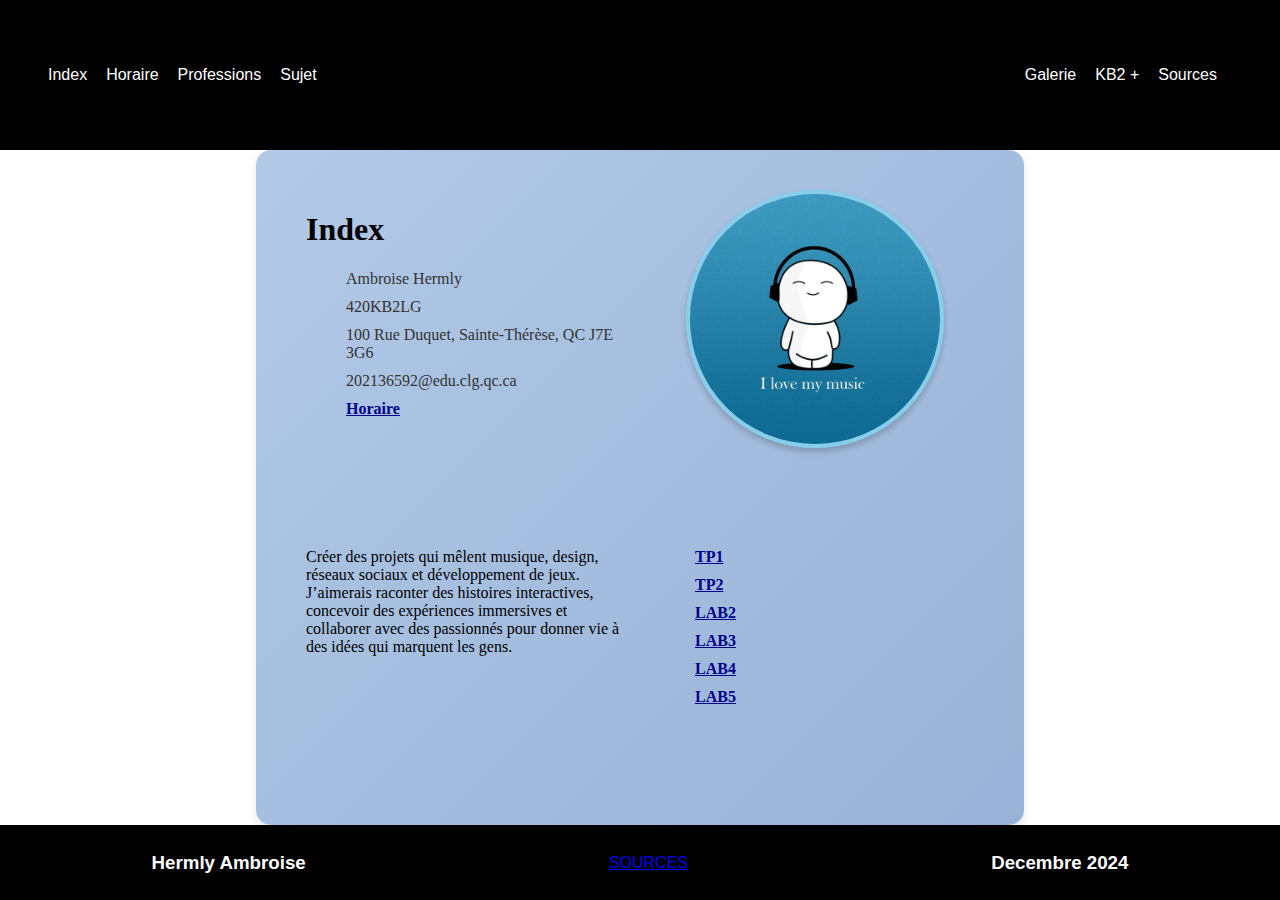
<file: index.html>
<!DOCTYPE html>
<html lang="fr">

<head>
    <meta charset="UTF-8">
    <meta name="viewport" content="width=device-width, initial-scale=1.0">
    <title>Accueil</title>
    <link rel="stylesheet" href="css/styles.css">
    <link rel="stylesheet" href="css/index.css">
</head>

<body>
    <header>
        <nav class="primary-nav">
            <a href="index.html">Index</a>
            <a href="horaire.html">Horaire</a>
            <a href="professions.html">Professions</a>
            <a href="sujet.html">Sujet</a>
        </nav>
        <nav class="secondary-nav">
            <a href="galerie.html">Galerie</a>
            <a href="kb2plus.html">KB2 +</a>
            <a href="sources.html">Sources</a>
        </nav>
    </header>

    <main>
        <div id="left-section"></div>
        <div id="mid-section">
            <div>
                <h1>Index</h1>
                <ul>
                    <li>Ambroise Hermly</li>
                    <li>420KB2LG</li>
                    <li>100 Rue Duquet, Sainte-Thérèse, QC J7E 3G6</li>
                    <li> 202136592@edu.clg.qc.ca</li>
                    <li><a href="horaire.html">Horaire</a></li>
                </ul>
            </div>
            <img src="images/bluemusic.jpg" alt="Bluemusic">
            <p>
                Créer des projets qui mêlent musique, design, réseaux sociaux et développement de jeux. J’aimerais raconter des histoires interactives, concevoir des expériences immersives et collaborer avec des passionnés pour donner vie à des idées qui marquent les gens.
            </p>
            <ul>
                <li><a href="https://t00qui3t.github.io/tp1/">TP1</a></li>
                <li><a href="https://t00qui3t.github.io/tp2/">TP2</a></li>
                <li><a href="https://t00qui3t.github.io/labo-2/">LAB2</a></li>
                <li><a href="https://t00qui3t.github.io/Labo-3/">LAB3</a></li>
                <li><a href="https://t00qui3t.github.io/labo4/">LAB4</a></li>
                <li><a href="https://t00qui3t.github.io/labo-5/">LAB5</a></li>
            </ul>
        </div>
        <div id="right-section"></div>
    </main>

    <footer>
        <h3>Hermly Ambroise</h3>
        <a href="sources.html" class="footer-link">SOURCES</a>
        <h3>Decembre 2024</h3>
    </footer>
</body>

</html>
</file>
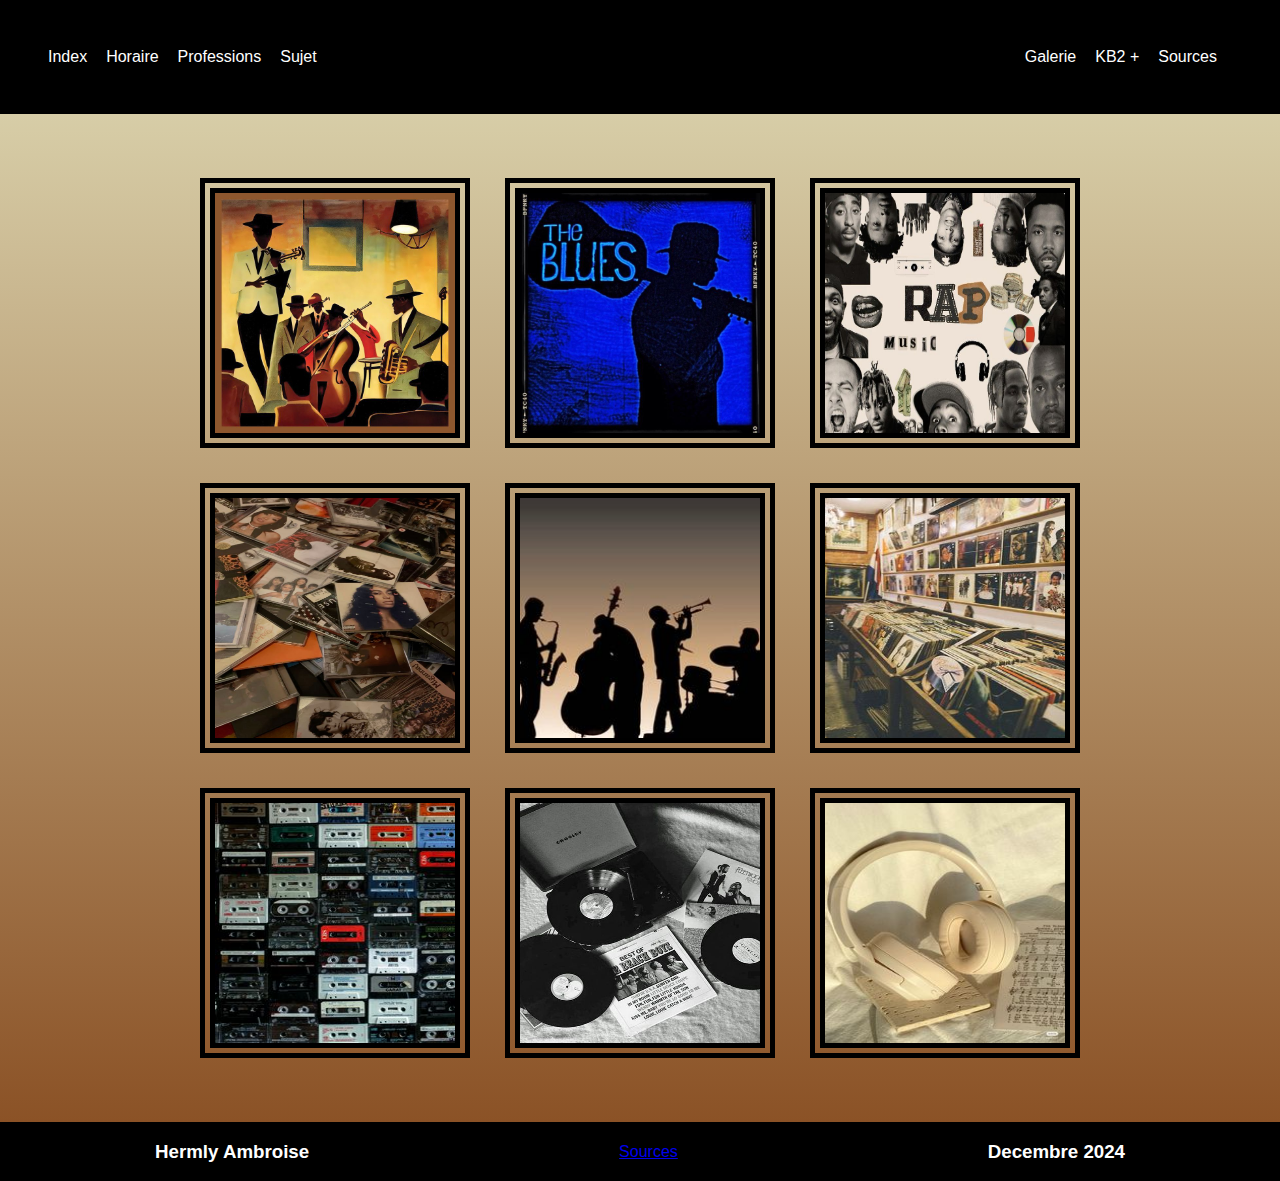
<file: galerie.html>
<!DOCTYPE html>
<html lang="fr">

<head>
    <meta charset="UTF-8">
    <meta name="viewport" content="width=device-width, initial-scale=1.0">
    <title>Accueil</title>
    <link rel="stylesheet" href="css/styles.css">
    <link rel="stylesheet" href="css/galerie.css">
</head>

<body>
    <header>
        <nav class="primary-nav">
            <a href="index.html">Index</a>
            <a href="horaire.html">Horaire</a>
            <a href="professions.html">Professions</a>
            <a href="sujet.html">Sujet</a>
        </nav>
        <nav class="secondary-nav">
            <a href="galerie.html">Galerie</a>
            <a href="kb2plus.html">KB2 +</a>
            <a href="sources.html">Sources</a>
        </nav>
    </header>

    <main>
        <div id="left-section"></div>
        <div id="mid-section">
            <img src="images/jazz.jpg" alt="Jazz">
            <img src="images/Blues.jpg" alt="Blues">
            <img src="images/rappers.jpg" alt="Rap">
            <img src="images/Rnb.jpg" alt="Rnb">
            <img src="images/vibes.jpg" alt="Vibes">
            <img src="images/vinyl.jpg" alt="Vinyl">
            <img src="images/cassette.jpg" alt="Casette">
            <img src="images/b&w.jpg" alt="B&W">
            <img src="images/WHITE.jpg" alt="White">
        </div>
        <div id="right-section"></div>
    </main>

    <footer>
        <h3>Hermly Ambroise</h3>
        <a href="sources.html" class="footer-link">Sources</a>
        <h3>Decembre 2024</h3>
    </footer>
</body>

</html>
</file>
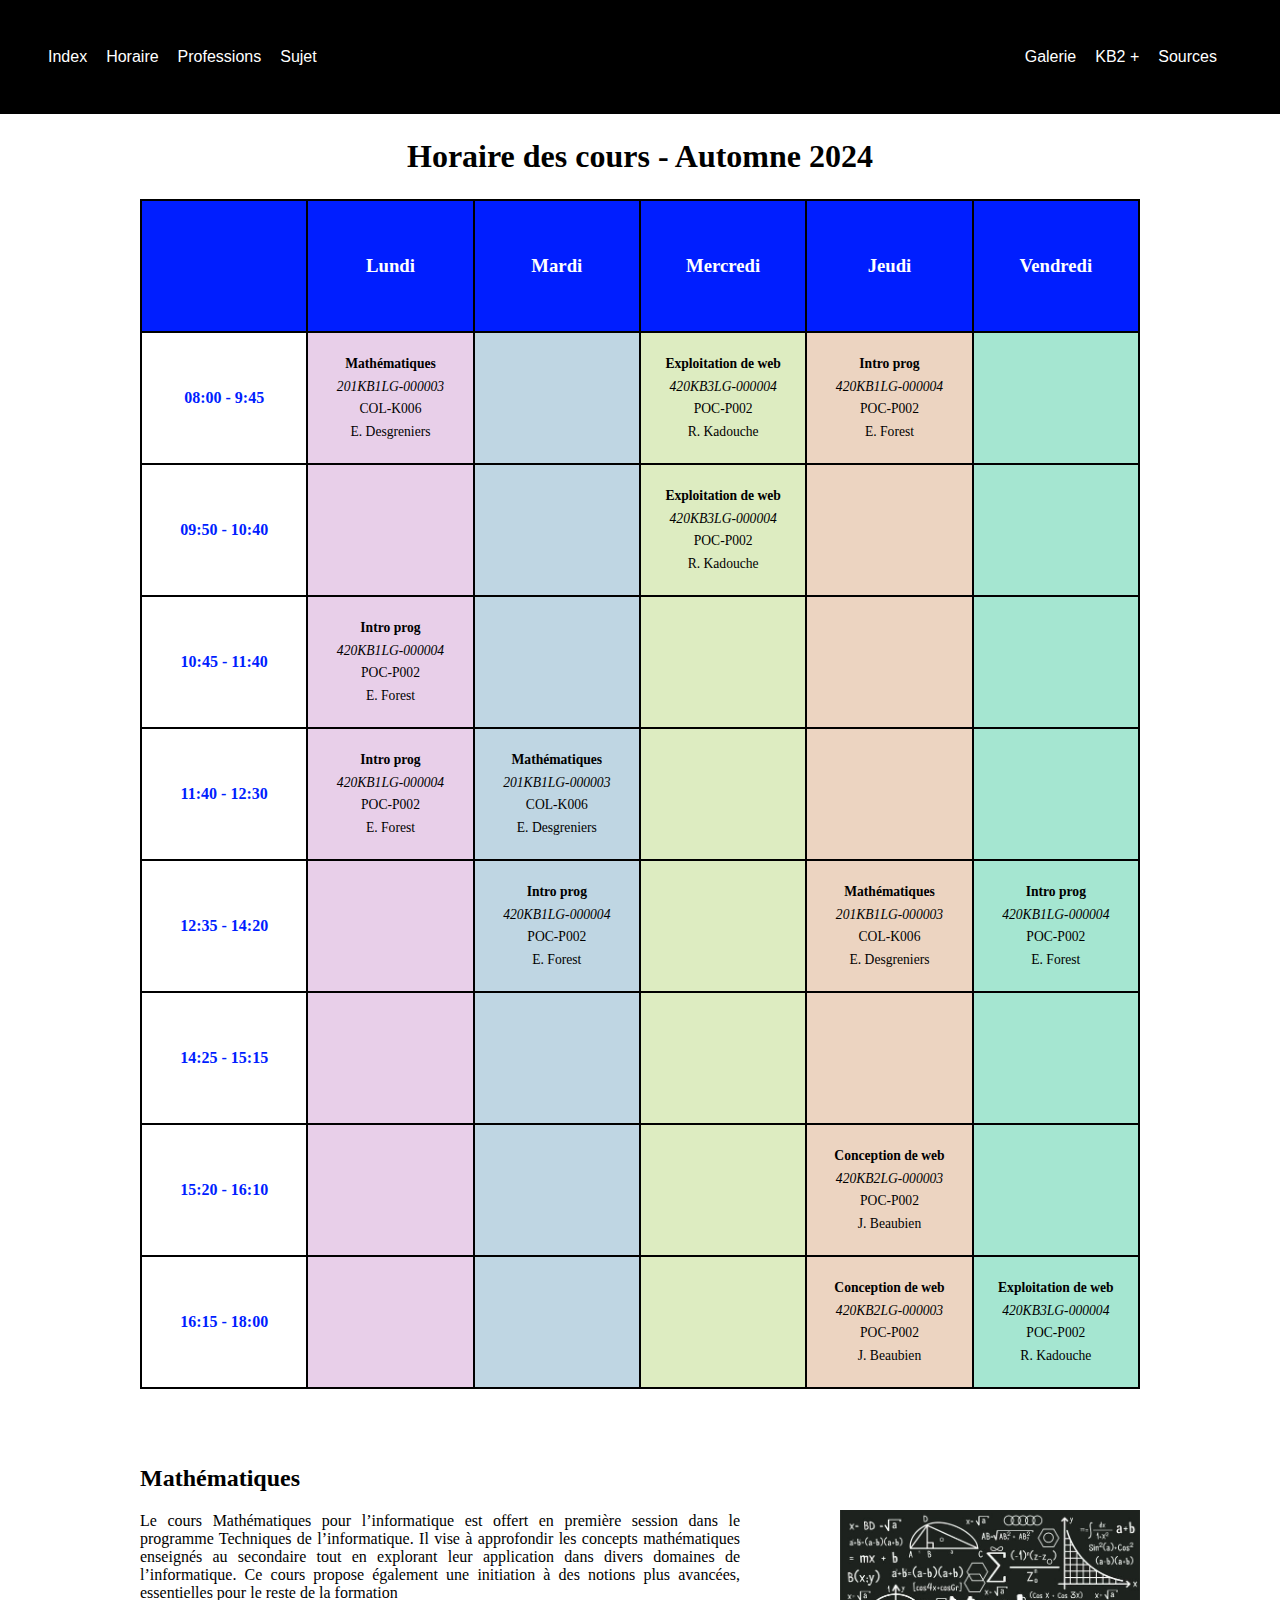
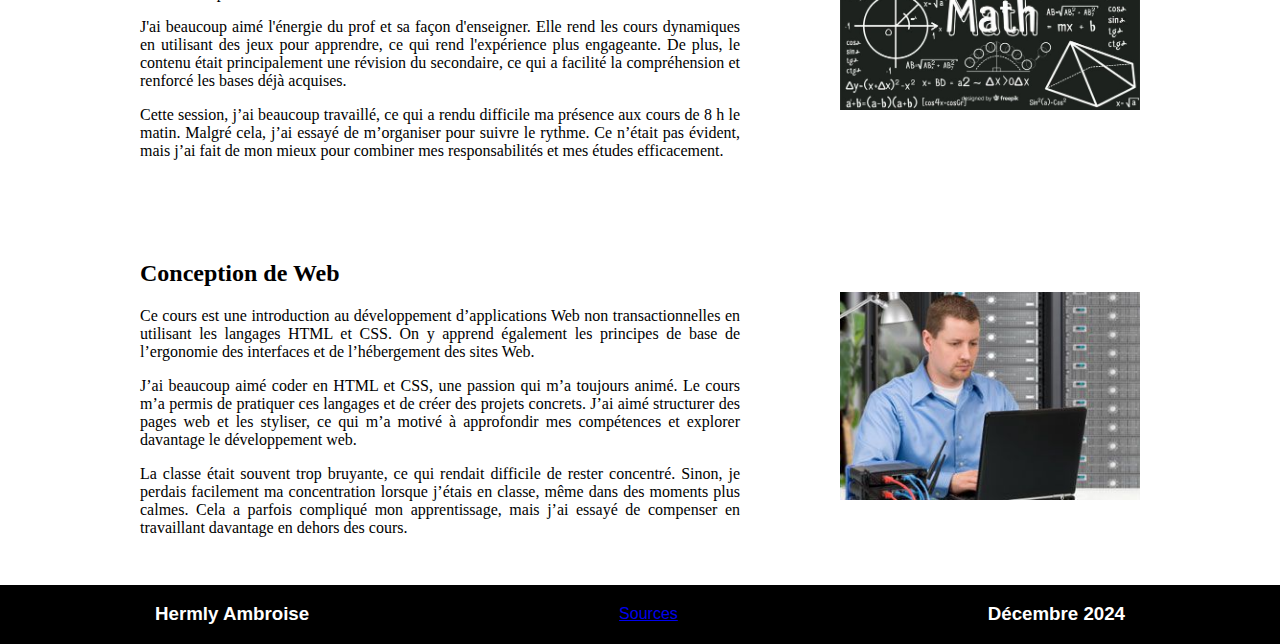
<file: horaire.html>
<!DOCTYPE html>
<html lang="fr">

<head>
    <meta charset="UTF-8">
    <meta name="viewport" content="width=device-width, initial-scale=1.0">
    <title>Horaire des cours</title>
    <link rel="stylesheet" href="css/styles.css">
    <link rel="stylesheet" href="css/horaire.css">
</head>

<body>
    <header>
        <nav class="primary-nav">
            <a href="index.html">Index</a>
            <a href="horaire.html">Horaire</a>
            <a href="professions.html">Professions</a>
            <a href="sujet.html">Sujet</a>
        </nav>
        <nav class="secondary-nav">
            <a href="galerie.html">Galerie</a>
            <a href="kb2plus.html">KB2 +</a>
            <a href="sources.html">Sources</a>
        </nav>
    </header>
    <main>
        <div id="left-section"></div>
        <div id="mid-section">
            <h1>Horaire des cours - Automne 2024</h1>
            <div id="schedule-grid">
                <div class="days"></div>
                <div class="days">
                    <h3>Lundi</h3>
                </div>
                <div class="days">
                    <h3>Mardi</h3>
                </div>
                <div class="days">
                    <h3>Mercredi</h3>
                </div>
                <div class="days">
                    <h3>Jeudi</h3>
                </div>
                <div class="days">
                    <h3>Vendredi</h3>
                </div>

                <div class="time">08:00 - 9:45</div>
                <div class="monday">
                    <p><strong>Mathématiques</strong></p>
                    <p><em>201KB1LG-000003</em></p>
                    <p>COL-K006</p>
                    <p>E. Desgreniers</p>
                </div>
                <div class="tuesday"></div>
                <div class="wednesday">
                    <p><strong>Exploitation de web</strong><br></p>
                    <p><em>420KB3LG-000004</em><br></p>
                    <p><span>POC-P002</span><br></p>
                    <p><span>R. Kadouche</span></p>
                </div>
                <div class="thursday">
                    <p><strong>Intro prog</strong></p>
                    <p><em>420KB1LG-000004</em></p>
                    <p>POC-P002</p>
                    <p>E. Forest</p>
                </div>
                <div class="friday"></div>

                <div class="time">09:50 - 10:40</div>
                <div class="monday"></div>
                <div class="tuesday"></div>
                <div class="wednesday">
                    <p><strong>Exploitation de web</strong><br></p>
                    <p><em>420KB3LG-000004</em><br></p>
                    <p><span>POC-P002</span><br></p>
                    <p><span>R. Kadouche</span></p>
                </div>
                <div class="thursday"></div>
                <div class="friday"></div>

                <div class="time">10:45 - 11:40</div>
                <div class="monday">
                    <p><strong>Intro prog</strong></p>
                    <p><em>420KB1LG-000004</em></p>
                    <p>POC-P002</p>
                    <p>E. Forest</p>
                </div>
                <div class="tuesday"></div>
                <div class="wednesday"></div>
                <div class="thursday"></div>
                <div class="friday"></div>

                <div class="time">11:40 - 12:30</div>
                <div class="monday">
                    <p><strong>Intro prog</strong></p>
                    <p><em>420KB1LG-000004</em></p>
                    <p>POC-P002</p>
                    <p>E. Forest</p>
                </div>
                <div class="tuesday">
                    <p><strong>Mathématiques</strong></p>
                    <p><em>201KB1LG-000003</em></p>
                    <p>COL-K006</p>
                    <p>E. Desgreniers</p>
                </div>
                <div class="wednesday"></div>
                <div class="thursday"></div>
                <div class="friday"></div>

                <div class="time">12:35 - 14:20</div>
                <div class="monday"></div>
                <div class="tuesday">
                    <p><strong>Intro prog</strong></p>
                    <p><em>420KB1LG-000004</em></p>
                    <p>POC-P002</p>
                    <p>E. Forest</p>
                </div>
                <div class="wednesday"></div>
                <div class="thursday">
                    <p><strong>Mathématiques</strong></p>
                    <p><em>201KB1LG-000003</em></p>
                    <p>COL-K006</p>
                    <p>E. Desgreniers</p>
                </div>
                <div class="friday">
                    <p><strong>Intro prog</strong></p>
                    <p><em>420KB1LG-000004</em></p>
                    <p>POC-P002</p>
                    <p>E. Forest</p>
                </div>

                <div class="time">14:25 - 15:15</div>
                <div class="monday"></div>
                <div class="tuesday"></div>
                <div class="wednesday"></div>
                <div class="thursday"></div>
                <div class="friday"></div>

                <div class="time">15:20 - 16:10</div>
                <div class="monday"></div>
                <div class="tuesday"></div>
                <div class="wednesday"></div>
                <div class="thursday">
                    <p><strong>Conception de web</strong></p>
                    <p><em>420KB2LG-000003</em></p>
                    <p>POC-P002</p>
                    <p>J. Beaubien</p>
                </div>
                <div class="friday"></div>

                <div class="time">16:15 - 18:00</div>
                <div class="monday"></div>
                <div class="tuesday"></div>
                <div class="wednesday"></div>
                <div class="thursday">
                    <p><strong>Conception de web</strong></p>
                    <p><em>420KB2LG-000003</em></p>
                    <p>POC-P002</p>
                    <p>J. Beaubien</p>
                </div>
                <div class="friday">
                    <p><strong>Exploitation de web</strong><br></p>
                    <p><em>420KB3LG-000004</em><br></p>
                    <p><span>POC-P002</span><br></p>
                    <p><span>R. Kadouche</span></p>
                </div>
            </div>
            <div>
            </div>
            <div class="description">
                <div>
                    <h2>
                        Mathématiques
                    </h2>
                    <p>
                        Le cours Mathématiques pour l’informatique est offert en première session dans le programme
                        Techniques de l’informatique. Il vise à approfondir les concepts mathématiques enseignés au
                        secondaire tout en explorant leur application dans divers domaines de l’informatique. Ce cours
                        propose également une initiation à des notions plus avancées, essentielles pour le reste de la
                        formation
                    </p>
                    <p>
                        J'ai beaucoup aimé l'énergie du prof et sa façon d'enseigner. Elle rend les cours dynamiques en
                        utilisant des jeux pour apprendre, ce qui rend l'expérience plus engageante. De plus, le contenu
                        était principalement une révision du secondaire, ce qui a facilité la compréhension et renforcé
                        les bases déjà acquises.
                    </p>
                    <p>
                        Cette session, j’ai beaucoup travaillé, ce qui a rendu difficile ma présence aux cours de 8 h le
                        matin. Malgré cela, j’ai essayé de m’organiser pour suivre le rythme. Ce n’était pas évident,
                        mais j’ai fait de mon mieux pour combiner mes responsabilités et mes études efficacement.
                    </p>
                </div>
                <img src="images/math.jpg" alt="Mathh">
            </div>
            <div class="description">
                <div>
                    <h2>
                        Conception de Web
                    </h2>
                    <p>
                        Ce cours est une introduction au développement d’applications Web non transactionnelles en
                        utilisant les
                        langages HTML et CSS. On y apprend également les principes de base de l’ergonomie des interfaces
                        et de
                        l’hébergement des sites Web.
                    </p>
                    <p>
                        J’ai beaucoup aimé coder en HTML et CSS, une passion qui m’a toujours animé. Le cours m’a permis
                        de pratiquer ces langages et de créer des projets concrets. J’ai aimé structurer des pages web
                        et les styliser, ce qui m’a motivé à approfondir mes compétences et explorer davantage le
                        développement web.
                    </p>
                    <p>
                        La classe était souvent trop bruyante, ce qui rendait difficile de rester concentré. Sinon, je
                        perdais facilement ma concentration lorsque j’étais en classe, même dans des moments plus
                        calmes. Cela a parfois compliqué mon apprentissage, mais j’ai essayé de compenser en travaillant
                        davantage en dehors des cours.
                    </p>
                </div>
                <img src="images/architecte.jpg" alt="Architecte">
            </div>
        </div>
        <div id="right-section"></div>
    </main>
    <footer>
        <h3>Hermly Ambroise</h3>
        <a href="sources.html" class="footer-link">Sources</a>
        <h3>Décembre 2024</h3>
    </footer>
</body>

</html>
</file>
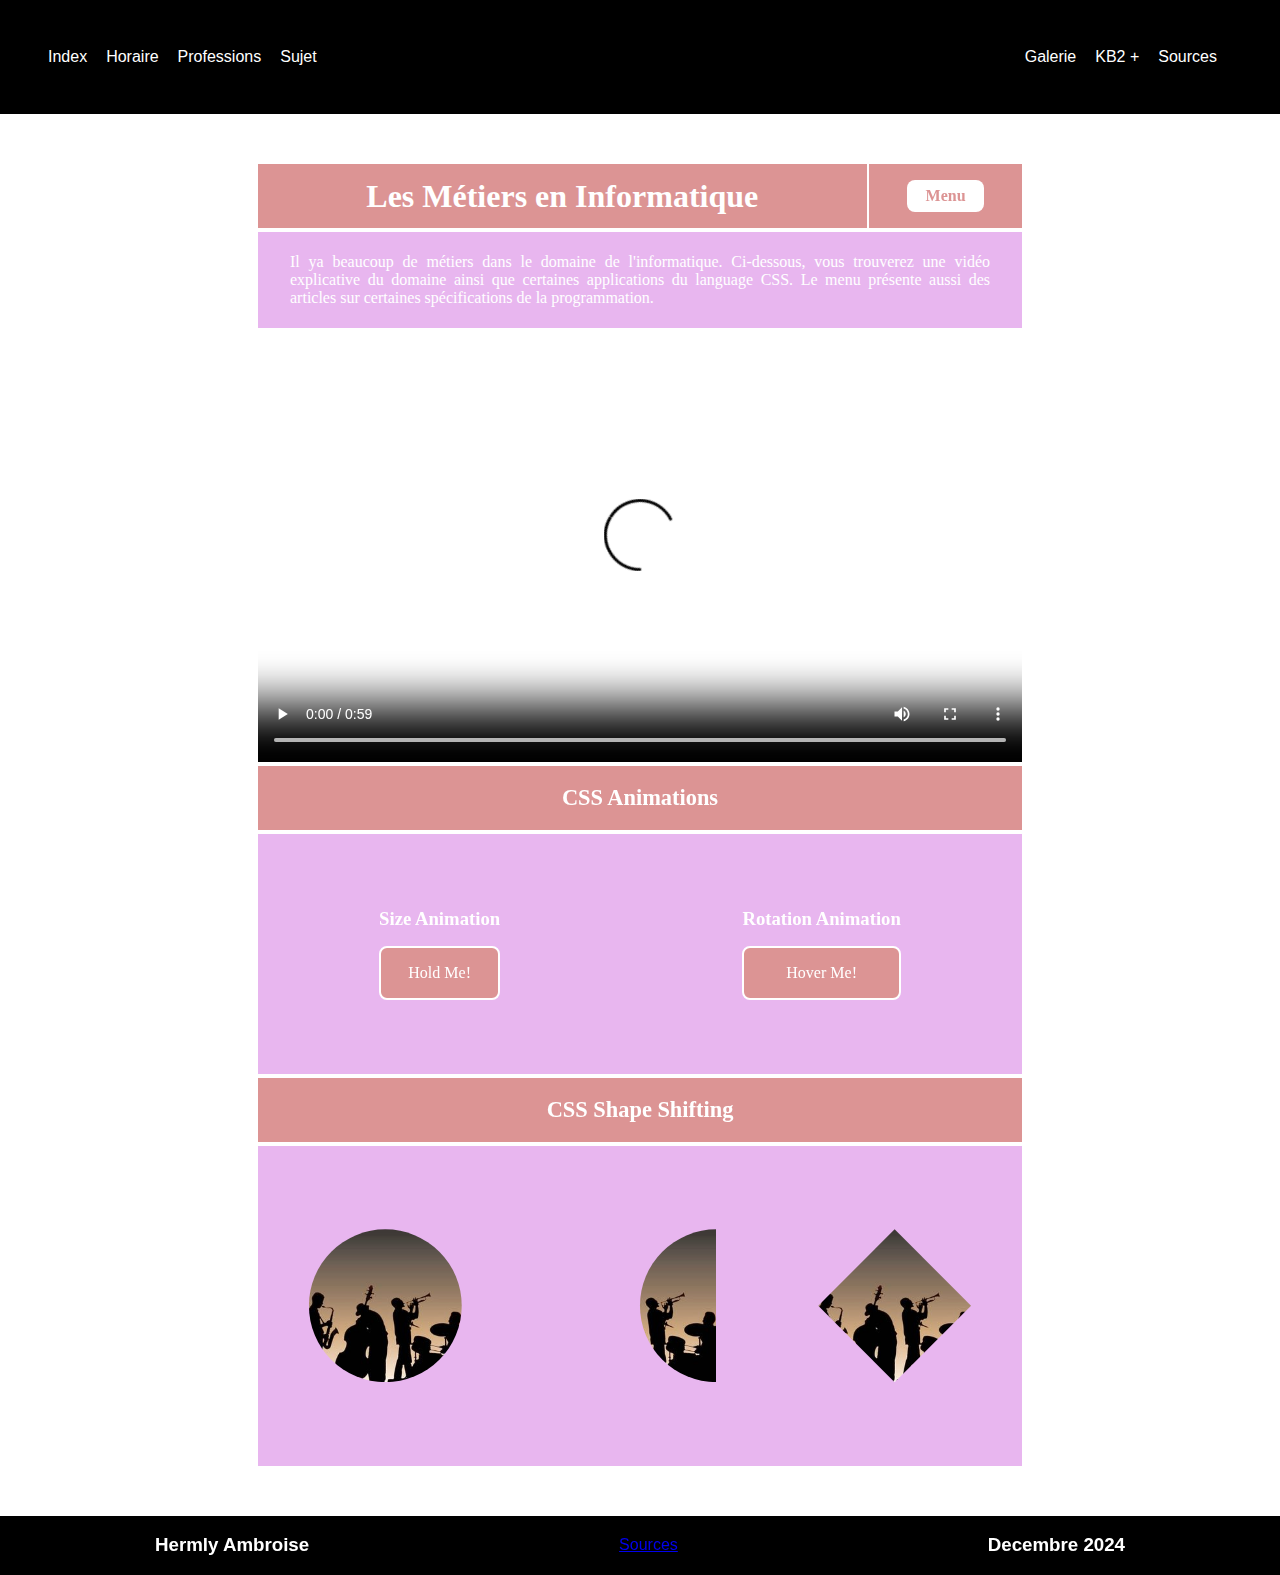
<file: kb2plus.html>
<!DOCTYPE html>
<html lang="fr">

<head>
    <meta charset="UTF-8">
    <meta name="viewport" content="width=device-width, initial-scale=1.0">
    <title>Accueil</title>
    <link rel="stylesheet" href="css/styles.css">
    <link rel="stylesheet" href="css/kb2plus.css">
</head>

<body>
    <header>
        <nav class="primary-nav">
            <a href="index.html">Index</a>
            <a href="horaire.html">Horaire</a>
            <a href="professions.html">Professions</a>
            <a href="sujet.html">Sujet</a>
        </nav>
        <nav class="secondary-nav">
            <a href="galerie.html">Galerie</a>
            <a href="kb2plus.html">KB2 +</a>
            <a href="sources.html">Sources</a>
        </nav>
    </header>

    <main>
        <div id="left-section"></div>
        <div id="mid-section">
            <div id="title-menu">
                <h1><span>Les Métiers en Informatique</span></h1>
                <div>
                    <div id="dropdown-menu">
                        Menu
                        <div class="dropdown">
                            <a href="https://fr.wikipedia.org/wiki/Intelligence_artificielle" target="_blank">Web</a>
                            <a href="https://fr.wikipedia.org/wiki/D%C3%A9veloppeur_web" target="_blank">IA</a>
                            <a href="https://en.wikipedia.org/wiki/Mobile_app_development" target="_blank">Mobile</a>
                        </div>
                    </div>
                </div>
            </div>
            <p id="summary">
                <span>
                    Il ya beaucoup de métiers dans le domaine de l'informatique. Ci-dessous, vous trouverez une vidéo
                    explicative du domaine ainsi que certaines applications du language CSS. Le menu présente aussi des
                    articles sur certaines spécifications de la programmation.
                </span>
            </p>
            <video controls>
                <source src="images/video_prog.mp4" type="video/mp4">
                Your browser does not support the video tag.
            </video>
            <h2>
                <span>CSS Animations</span>
            </h2>
            <div id="animations">
                <div>
                    <h3>Size Animation</h3>
                    <p class="animated" id="size-animation">Hold Me!</p>
                </div>
                <div>
                    <h3>Rotation Animation</h3>
                    <p class="animated" id="rotate-animation">Hover Me!</p>
                </div>
            </div>
            <h2>
                <span>CSS Shape Shifting</span>
            </h2>
            <div id="images">
                <img id="image1" src="images/vibes.jpg" alt="Vibes">
                <img id="image2" src="images/vibes.jpg" alt="Vibes">
                <img id="image3" src="images/vibes.jpg" alt="Vibes">
            </div>
        </div>
        <div id="right-section"></div>
    </main>

    <footer>
        <h3>Hermly Ambroise</h3>
        <a href="sources.html" class="footer-link">Sources</a>
        <h3>Decembre 2024</h3>
    </footer>
</body>

</html>
</file>
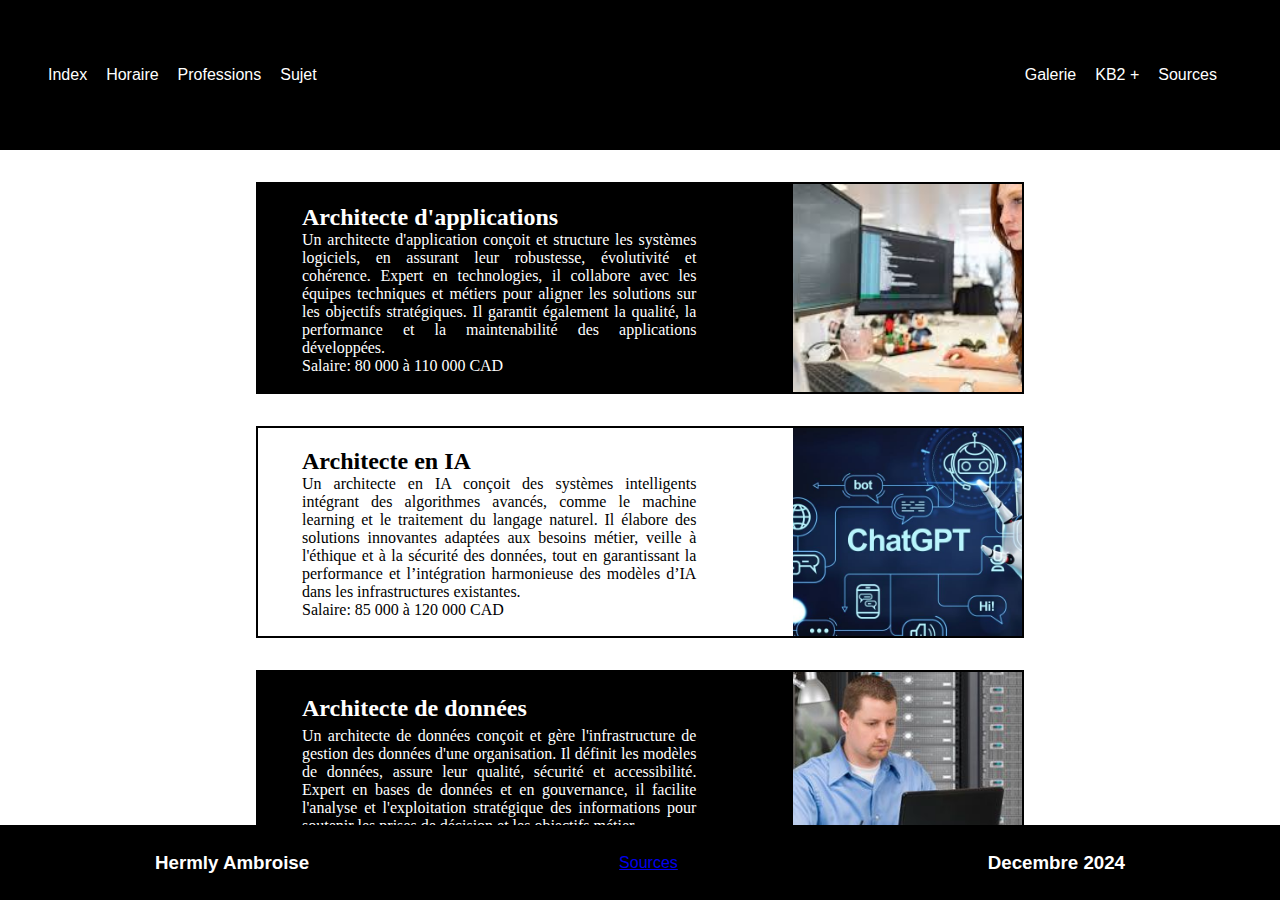
<file: professions.html>
<!DOCTYPE html>
<html lang="fr">

<head>
    <meta charset="UTF-8">
    <meta name="viewport" content="width=device-width, initial-scale=1.0">
    <title>Accueil</title>
    <link rel="stylesheet" href="css/styles.css">
    <link rel="stylesheet" href="css/professions.css">
</head>

<body>
    <header>
        <nav class="primary-nav">
            <a href="index.html">Index</a>
            <a href="horaire.html">Horaire</a>
            <a href="professions.html">Professions</a>
            <a href="sujet.html">Sujet</a>
        </nav>
        <nav class="secondary-nav">
            <a href="galerie.html">Galerie</a>
            <a href="kb2plus.html">KB2 +</a>
            <a href="sources.html">Sources</a>
        </nav>
    </header>

    <main>
        <div id="left-section"></div>
        <div id="mid-section">
            <div class="profession-container">
                <div>
                    <h2>Architecte d'applications</h2>
                    <p>Un architecte d'application conçoit et structure les systèmes logiciels, en assurant leur robustesse, évolutivité et cohérence. Expert en technologies, il collabore avec les équipes techniques et métiers pour aligner les solutions sur les objectifs stratégiques. Il garantit également la qualité, la performance et la maintenabilité des applications développées.</p>
                    <p>Salaire: 80 000 à 110 000 CAD</p>
                </div>
                <img src="images/applications.jpg" alt="Architecte d'applications">
            </div>
            <div class="profession-container">
                <div>
                    <h2>Architecte en IA</h2>
                    <p>Un architecte en IA conçoit des systèmes intelligents intégrant des algorithmes avancés, comme le machine learning et le traitement du langage naturel. Il élabore des solutions innovantes adaptées aux besoins métier, veille à l'éthique et à la sécurité des données, tout en garantissant la performance et l’intégration harmonieuse des modèles d’IA dans les infrastructures existantes.</p>
                    <p>Salaire: 85 000 à 120 000 CAD</p>
                </div>
                <img src="images/ia.jpg" alt="Architecte en IA">
            </div>
            <div class="profession-container">
                <div>
                    <h2>Architecte de données</h2>
                    <p>Un architecte de données conçoit et gère l'infrastructure de gestion des données d'une organisation. Il définit les modèles de données, assure leur qualité, sécurité et accessibilité. Expert en bases de données et en gouvernance, il facilite l'analyse et l'exploitation stratégique des informations pour soutenir les prises de décision et les objectifs métier.</p>
                    <p>Salaire: 85 000 à 115 000 CAD</p>
                </div>
                <img src="images/architecte.jpg" alt="Architecte de données">
            </div>
            <div class="profession-container">
                <div>
                    <h2>Développeur web</h2>
                    <p>Un développeur web conçoit, développe et maintient des sites et applications web. Maîtrisant les langages comme HTML, CSS, JavaScript et des frameworks, il assure performance, ergonomie et compatibilité. Il collabore avec designers et équipes techniques pour créer des solutions interactives, adaptées aux besoins des utilisateurs et aux objectifs du client.</p>
                    <p>Salaire: 55 000 à 80 000 CAD</p>
                </div>
                <img src="images/web.jpg" alt="Développeur web">
            </div>
            <div class="profession-container">
                <div>
                    <h2>Ingénieur principal en logiciel</h2>
                    <p>Un ingénieur principal en logiciel dirige la conception, le développement et la maintenance de solutions logicielles complexes. Expert en architecture et technologies, il encadre les équipes, assure la qualité du code et optimise les performances. Il collabore avec les parties prenantes pour aligner les projets sur les objectifs stratégiques et techniques de l'entreprise.</p>
                    <p>Salaire: 90 000 à 125 000 CAD</p>
                </div>
                <img src="images/Ingenieur.jpg" alt="Ingénieur principal en logiciel">
            </div>
        </div>
        <div id="right-section"></div>
    </main>

    <footer>
        <h3>Hermly Ambroise</h3>
        <a href="sources.html" class="footer-link">Sources</a>
        <h3>Decembre 2024</h3>
    </footer>
</body>

</html>
</file>
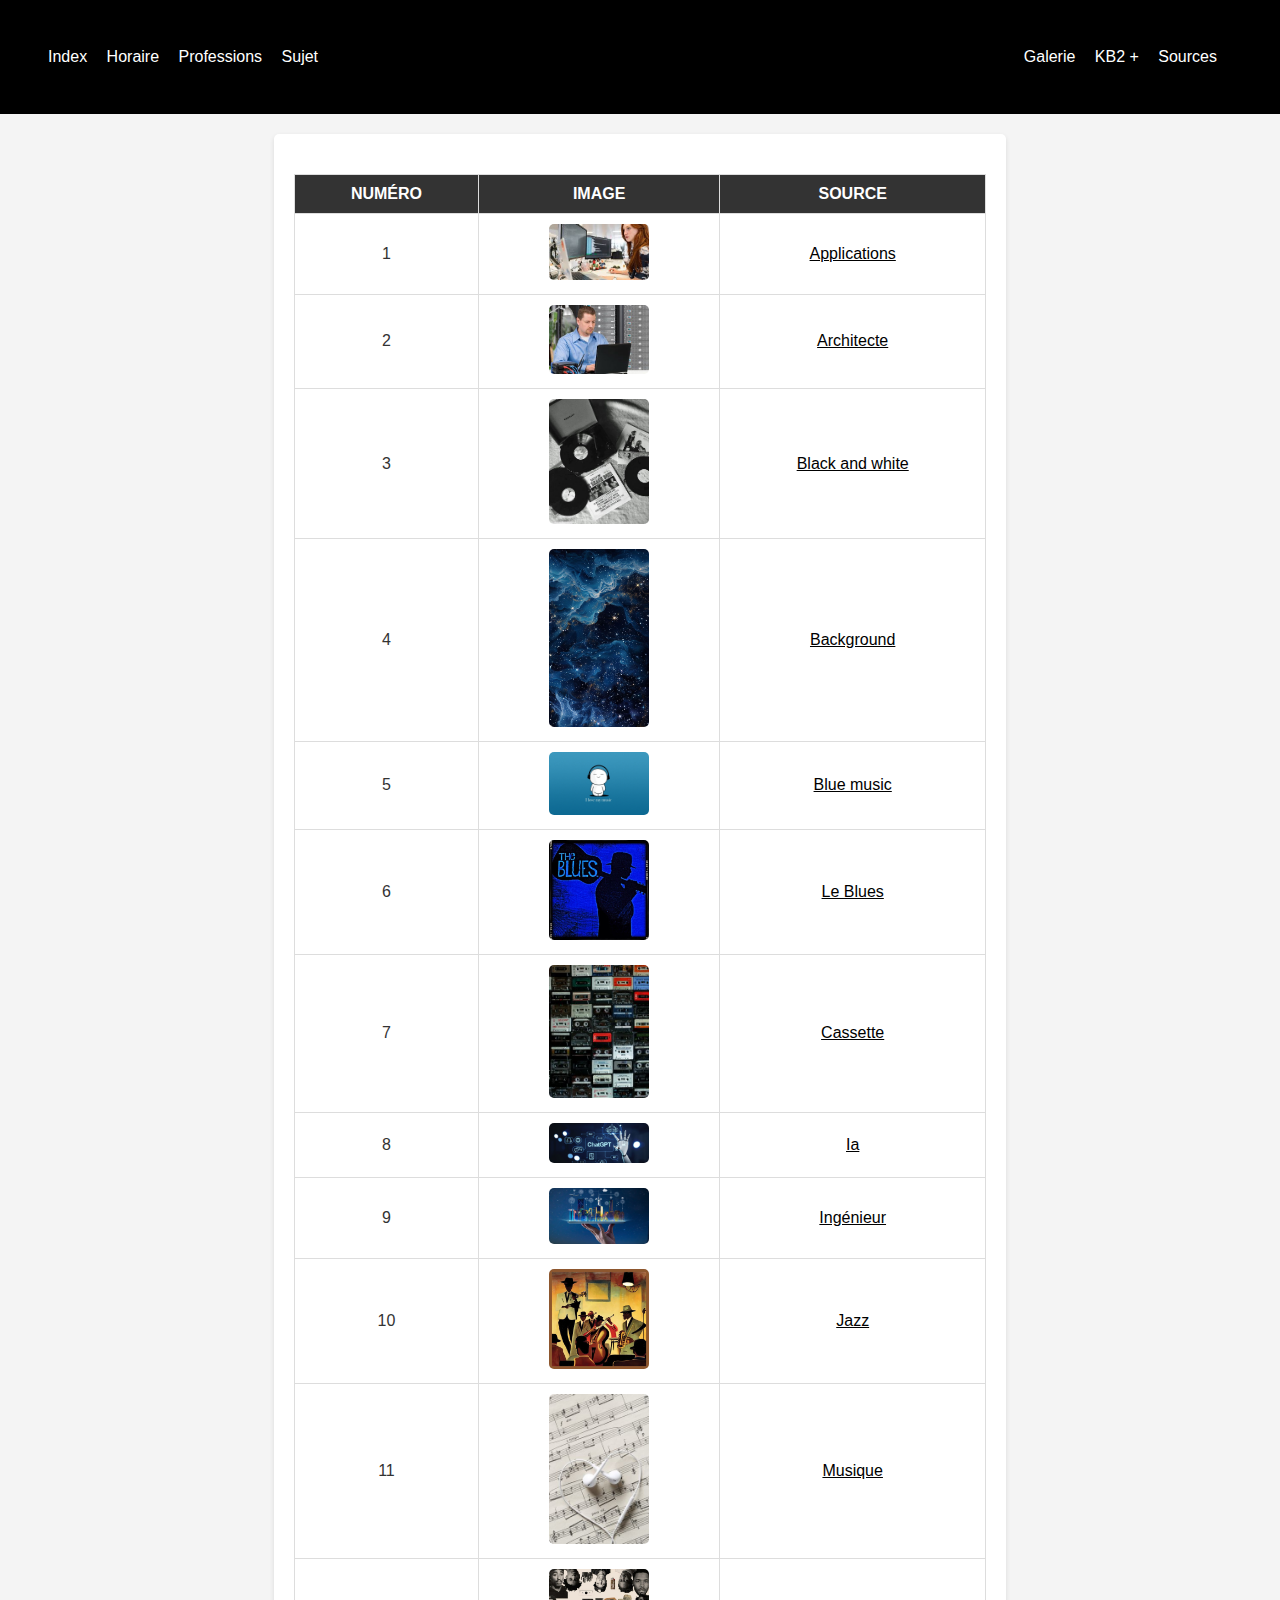
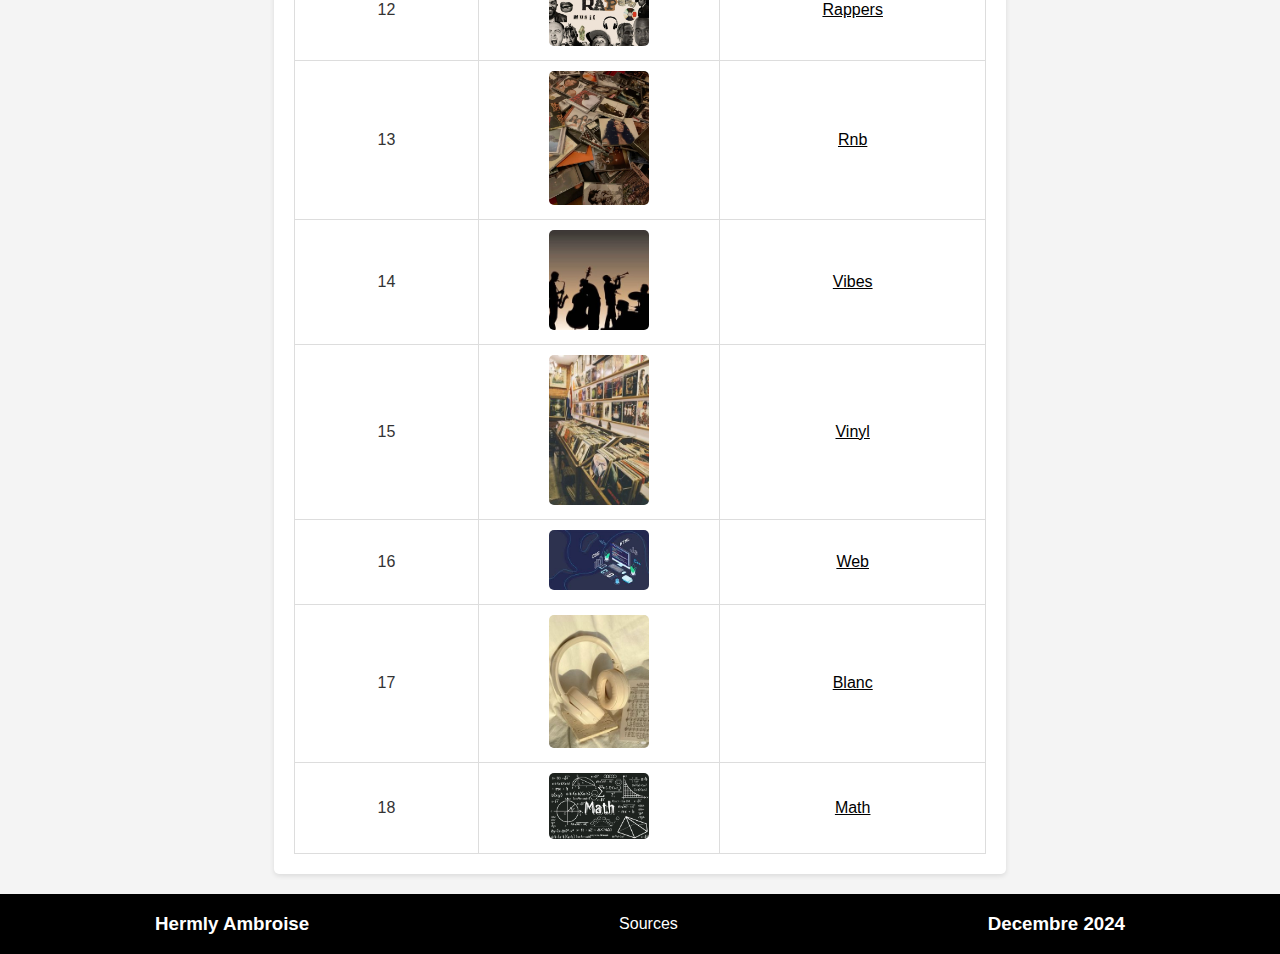
<file: sources.html>
<!DOCTYPE html>
<html lang="fr">

<head>
    <meta charset="UTF-8">
    <meta name="viewport" content="width=device-width, initial-scale=1.0">
    <title>Accueil</title>
    <link rel="stylesheet" href="css/styles.css">
    <link rel="stylesheet" href="css/sources.css">
</head>

<body>
    <header>
        <nav class="primary-nav">
            <a href="index.html">Index</a>
            <a href="horaire.html">Horaire</a>
            <a href="professions.html">Professions</a>
            <a href="sujet.html">Sujet</a>
        </nav>
        <nav class="secondary-nav">
            <a href="galerie.html">Galerie</a>
            <a href="kb2plus.html">KB2 +</a>
            <a href="sources.html">Sources</a>
        </nav>
    </header>
    <main>
        <div id="left-section"></div>
        <div id="mid-section">
            <table>
                <tr>
                    <th>NUMÉRO</th>
                    <th>IMAGE</th>
                    <th>SOURCE</th>
                </tr>
                <tr>
                    <td>1</td>
                    <td><img src="images/applications.jpg" alt="Applications"></td>
                    <td><a href="https://www.choisirdrummond.com/dec-techniques-de-linformatique/" target="_blank">Applications</a></td>
                </tr>
                <tr>
                    <td>2</td>
                    <td><img src="images/architecte.jpg" alt="Architecte"></td>
                    <td><a href="https://www.etisys.eu/en-gb/technical_support" target="_blank">Architecte</a></td>
                </tr>
                <tr>
                    <td>3</td>
                    <td><img src="images/b&w.jpg" alt="B&W"></td>
                    <td><a href="https://ca.pinterest.com/pin/499055202473035206/" target="_blank">Black and white</a></td>
                </tr>
                <tr>
                    <td>4</td>
                    <td><img src="images/background.jpg" alt="Background"></td>
                    <td><a href="https://ca.pinterest.com/pin/68747910432/" target="_blank">Background</a></td>
                </tr>
                <tr>
                    <td>5</td>
                    <td><img src="images/bluemusic.jpg" alt="Blue Music"></td>
                    <td><a href="https://ar.pinterest.com/pin/249738741810524344/" target="_blank">Blue music</a></td>
                </tr>
                <tr>
                    <td>6</td>
                    <td><img src="images/Blues.jpg" alt="Blues"></td>
                    <td><a href="https://ca.pinterest.com/pin/12455336468457469/" target="_blank">Le Blues</a></td>
                </tr>
                <tr>
                    <td>7</td>
                    <td><img src="images/cassette.jpg" alt="Cassette"></td>
                    <td><a href="https://ca.pinterest.com/pin/908953137745214851/" target="_blank">Cassette</a></td>
                </tr>
                <tr>
                    <td>8</td>
                    <td><img src="images/ia.jpg" alt="IA"></td>
                    <td><a href="https://www.jobs.ca/ai-risks/" target="_blank">Ia</a></td>
                </tr>
                <tr>
                    <td>9</td>
                    <td><img src="images/Ingenieur.jpg" alt="Ingénieur"></td>
                    <td><a href="https://pelletierconseils.ca/evaluation-technologies/" target="_blank">Ingénieur</a></td>
                </tr>
                <tr>
                    <td>10</td>
                    <td><img src="images/jazz.jpg" alt="Jazz"></td>
                    <td><a href="https://ca.pinterest.com/pin/289145238594080504/" target="_blank">Jazz</a></td>
                </tr>
                <tr>
                    <td>11</td>
                    <td><img src="images/musique.jpg" alt="Musique"></td>
                    <td><a href="https://www.freepik.com/free-photo/music-notes-sheet_7783792.htm" target="_blank">Musique</a></td>
                </tr>
                <tr>
                    <td>12</td>
                    <td><img src="images/rappers.jpg" alt="Rappers"></td>
                    <td><a href="https://ca.pinterest.com/pin/588986457575600831/" target="_blank">Rappers</a></td>
                </tr>
                <tr>
                    <td>13</td>
                    <td><img src="images/Rnb.jpg" alt="R&B"></td>
                    <td><a href="https://ca.pinterest.com/pin/8162843068845144/" target="_blank">Rnb</a></td>
                </tr>
                <tr>
                    <td>14</td>
                    <td><img src="images/vibes.jpg" alt="Vibes"></td>
                    <td><a href="https://ca.pinterest.com/pin/21321798230484914/" target="_blank">Vibes</a></td>
                </tr>
                <tr>
                    <td>15</td>
                    <td><img src="images/vinyl.jpg" alt="Vinyl"></td>
                    <td><a href="https://ca.pinterest.com/pin/8655424278488980/" target="_blank">Vinyl</a></td>
                </tr>
                <tr>
                    <td>16</td>
                    <td><img src="images/web.jpg" alt="Web"></td>
                    <td><a href="https://stock.adobe.com/ch_fr/images/workspace-of-web-developer-with-text-code-on-abstract-blue-background-isometric-design-for-software-development/294370899" target="_blank">Web</a></td>
                </tr>
                <tr>
                    <td>17</td>
                    <td><img src="images/WHITE.jpg" alt="White"></td>
                    <td><a href="https://kr.pinterest.com/pin/605382374947942616/" target="_blank">Blanc</a></td>
                </tr>
                <tr>
                    <td>18</td>
                    <td><img src="images/math.jpg" alt="Math"></td>
                    <td><a href="https://kr.pinterest.com/pin/605382374947942616/" target="_blank">Math</a></td>
                </tr>
            </table>
            
        </div>
        <div id="right-section"></div>
    </main>

    <footer>
        <h3>Hermly Ambroise</h3>
        <a href="sources.html" id="footer-link">Sources</a>
        <h3>Decembre 2024</h3>
    </footer>
</body>

</html>
</file>
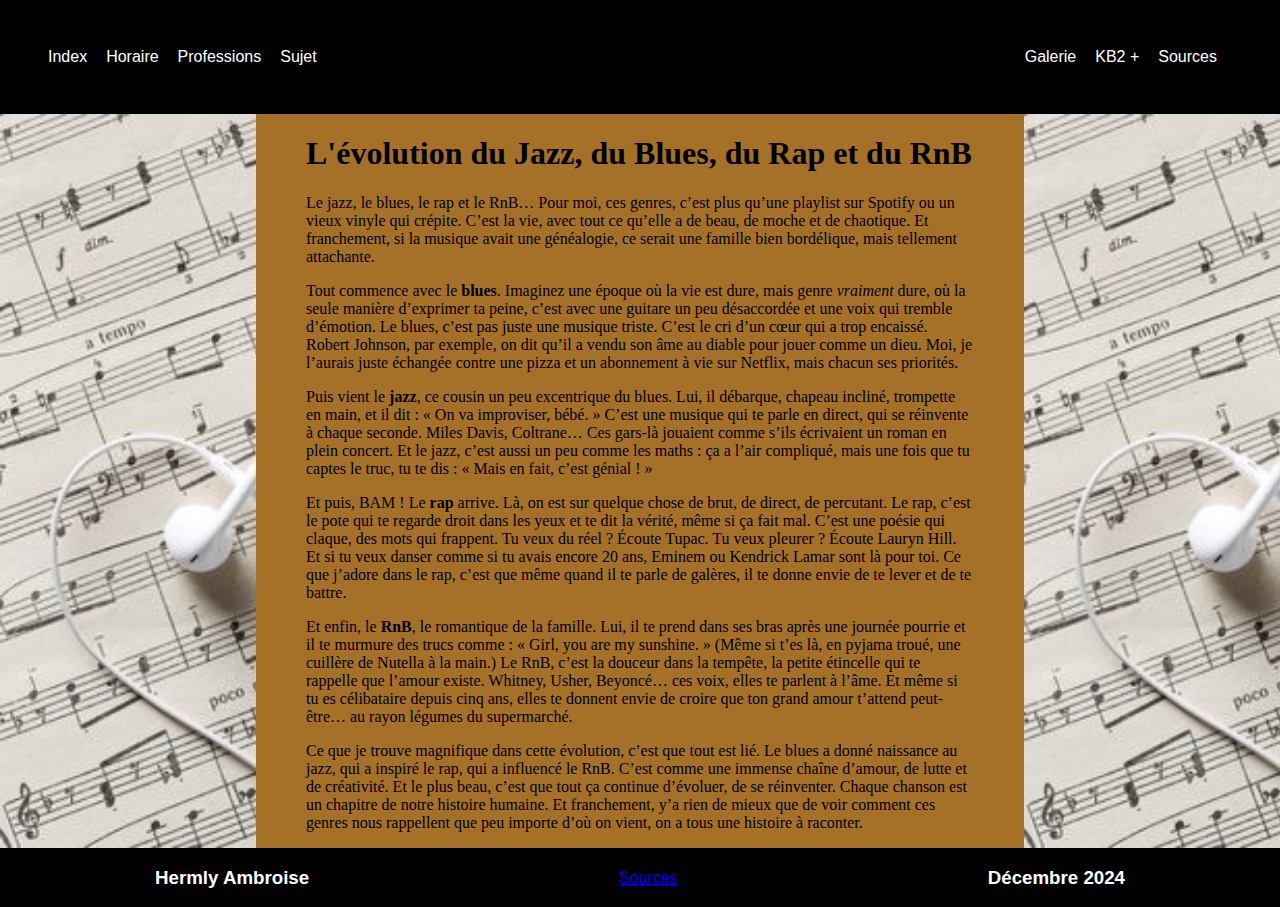
<file: sujet.html>
<!DOCTYPE html>
<html lang="fr">

<head>
    <meta charset="UTF-8">
    <meta name="viewport" content="width=device-width, initial-scale=1.0">
    <title>Accueil</title>
    <link rel="stylesheet" href="css/styles.css">
    <link rel="stylesheet" href="css/sujet.css">
</head>

<body>
    <header>
        <nav class="primary-nav">
            <a href="index.html">Index</a>
            <a href="horaire.html">Horaire</a>
            <a href="professions.html">Professions</a>
            <a href="sujet.html">Sujet</a>
        </nav>
        <nav class="secondary-nav">
            <a href="galerie.html">Galerie</a>
            <a href="kb2plus.html">KB2 +</a>
            <a href="sources.html">Sources</a>
        </nav>
    </header>

    <main>
        <div id="left-section"></div>
        <div id="mid-section">
            <article>
                <h1>L'évolution du Jazz, du Blues, du Rap et du RnB</h1>
                <p>
                    Le jazz, le blues, le rap et le RnB… Pour moi, ces genres, c’est plus qu’une playlist sur Spotify ou un vieux vinyle qui crépite. C’est la vie, avec tout ce qu’elle a de beau, de moche et de chaotique. Et franchement, si la musique avait une généalogie, ce serait une famille bien bordélique, mais tellement attachante.
                </p>
                <p>
                    Tout commence avec le <strong>blues</strong>. Imaginez une époque où la vie est dure, mais genre <em>vraiment</em> dure, où la seule manière d’exprimer ta peine, c’est avec une guitare un peu désaccordée et une voix qui tremble d’émotion. Le blues, c’est pas juste une musique triste. C’est le cri d’un cœur qui a trop encaissé. Robert Johnson, par exemple, on dit qu’il a vendu son âme au diable pour jouer comme un dieu. Moi, je l’aurais juste échangée contre une pizza et un abonnement à vie sur Netflix, mais chacun ses priorités.
                </p>
                <p>
                    Puis vient le <strong>jazz</strong>, ce cousin un peu excentrique du blues. Lui, il débarque, chapeau incliné, trompette en main, et il dit : « On va improviser, bébé. » C’est une musique qui te parle en direct, qui se réinvente à chaque seconde. Miles Davis, Coltrane… Ces gars-là jouaient comme s’ils écrivaient un roman en plein concert. Et le jazz, c’est aussi un peu comme les maths : ça a l’air compliqué, mais une fois que tu captes le truc, tu te dis : « Mais en fait, c’est génial ! »
                </p>
                <p>
                    Et puis, BAM ! Le <strong>rap</strong> arrive. Là, on est sur quelque chose de brut, de direct, de percutant. Le rap, c’est le pote qui te regarde droit dans les yeux et te dit la vérité, même si ça fait mal. C’est une poésie qui claque, des mots qui frappent. Tu veux du réel ? Écoute Tupac. Tu veux pleurer ? Écoute Lauryn Hill. Et si tu veux danser comme si tu avais encore 20 ans, Eminem ou Kendrick Lamar sont là pour toi. Ce que j’adore dans le rap, c’est que même quand il te parle de galères, il te donne envie de te lever et de te battre. 
                </p>
                <p>
                    Et enfin, le <strong>RnB</strong>, le romantique de la famille. Lui, il te prend dans ses bras après une journée pourrie et il te murmure des trucs comme : « Girl, you are my sunshine. » (Même si t’es là, en pyjama troué, une cuillère de Nutella à la main.) Le RnB, c’est la douceur dans la tempête, la petite étincelle qui te rappelle que l’amour existe. Whitney, Usher, Beyoncé… ces voix, elles te parlent à l’âme. Et même si tu es célibataire depuis cinq ans, elles te donnent envie de croire que ton grand amour t’attend peut-être… au rayon légumes du supermarché.
                </p>
                <p>
                    Ce que je trouve magnifique dans cette évolution, c’est que tout est lié. Le blues a donné naissance au jazz, qui a inspiré le rap, qui a influencé le RnB. C’est comme une immense chaîne d’amour, de lutte et de créativité. Et le plus beau, c’est que tout ça continue d’évoluer, de se réinventer. Chaque chanson est un chapitre de notre histoire humaine. Et franchement, y’a rien de mieux que de voir comment ces genres nous rappellent que peu importe d’où on vient, on a tous une histoire à raconter.
                </p>
            </article>
        </div>
        <div id="right-section"></div>
    </main>

    <footer>
        <h3>Hermly Ambroise</h3>
        <a href="sources.html" class="footer-link">Sources</a>
        <h3>Décembre 2024</h3>
    </footer>
</body>

</html>
</file>
<file: css/styles.css>
html, body {
    margin: 0;
    padding: 0;
    width: 100%;
    height: 100%;
    min-width: 1200px;
}

body {
    display: grid;
    gap: 0;
    grid-template-rows: 1fr 4.5fr 0.5fr;
}

header {
    background-color: black;
    color: white;
    display: grid;
    grid-template-columns: 1fr auto;
    align-items:center;
    padding: 3em;
}

.primary-nav a, .secondary-nav a {
    color: white;
    text-decoration: none;
    margin-right: 15px;
    font-family: Arial, Helvetica, sans-serif;
}

#footer-link {
    color: white;
    text-decoration: none;
}

.primary-nav a:hover, .secondary-nav a:hover {
    color: blue;
}

#footer-link:hover {
    color: blue;
}

main {
    display: grid;
    gap: 0;
    grid-template-columns: 1fr 3fr 1fr;
}

footer {
    display: flex;
    flex-flow: row nowrap;
    justify-content: space-around;
    align-items: center;
    background: black;
    color: white;
    font-family: Arial, Helvetica, sans-serif;
}

#left-section {

}

#mid-section {

}

#right-section {

}

@media only screen and (max-width: 650px) {
    html, body {
        min-width: 400px;
    }

    #left-section,
    #right-section {
        display: none;
    }

    main {
        display: block;
    }
}
</file>
<file: css/index.css>
#mid-section {
    background: linear-gradient(135deg, rgba(170, 195, 228, 0.9), rgba(140, 170, 210, 0.9));
    padding: 40px 50px;
    display: grid;
    gap: 30px;
    grid-template-columns: 1fr 1fr;
    grid-template-rows: auto auto;
    border-radius: 15px;
    box-shadow: 0 4px 8px rgba(0, 0, 0, 0.1);
}

#mid-section img {
    margin: 0 auto;
    width: 250px;
    height: 250px;
    object-fit: cover;
    border-radius: 50%;
    border: 4px solid #87CEEB;
    box-shadow: 0 4px 6px rgba(0, 0, 0, 0.2);
}

#mid-section li {
    list-style: none;
    margin-bottom: 10px;
    font-size: 1rem;
    color: #333;
    font-weight: 500;
}

#mid-section a {
    color: #00008B;
    font-weight: bold;
    text-decoration: underline;
}

#mid-section a:hover {
    color: #4682B4;
}

@media only screen and (max-width: 650px) {
    #mid-section {
        grid-template-columns: 1fr;
        grid-template-rows: auto auto auto auto;
        padding: 20px;
        gap: 20px;
    }

    #mid-section img {
        width: 200px;
        height: 200px;
    }
}
</file>
<file: css/galerie.css>
main {
    background-image: linear-gradient(rgb(215, 205, 167), rgb(139, 82, 38));
}

#mid-section {
    padding: 4rem 0;
    display: grid;
    grid-template-columns: 1fr 1fr 1fr;
    justify-items: center;
    gap: 35px;
}

img {
    width: 15rem;
    height: 15rem;
    border: 15px solid black;
    border-style: double;
}
</file>
<file: css/horaire.css>
#mid-section {
    display: flex;
    flex-flow: column nowrap;
    min-width: 500px;
    width: 1000px;
    align-items: stretch;
}

#mid-section h1 {
    margin: 1.5rem 0 0 0;
    font-size: 2rem;
    text-align: center;
}

#schedule-grid {
    border: solid 1px black;
    margin: 1.5rem 0;
    display: grid;
    grid-template-columns: 1fr 1fr 1fr 1fr 1fr 1fr;
    grid-template-rows: 1fr 1fr 1fr 1fr 1fr 1fr 1fr 1fr 1fr;
}

#schedule-grid div {
    height: 130px;
    border: solid 1px black;
    display: flex;
    flex-flow: column;
    justify-content: center;
    align-items: center;
}

#schedule-grid p {
    margin: 0;
    padding: 0;
    font-size: 0.85rem;
    text-align: center;
    margin: 0.2rem 0;
}

.days {
    background: rgb(0, 30, 255);
    color: white;
}

.time {
    font-weight: bold;
    color: rgb(0, 30, 255);
}

.monday {
    background: rgb(232, 207, 233);
}

.tuesday {
    background: rgb(191, 214, 227);
}

.wednesday {
    background: rgb(221, 236, 193);
}

.thursday {
    background: rgb(236, 212, 193);
}

.friday {
    background: rgb(165, 230, 209);
}

.description {
    margin: 2rem 0;;
    display: flex;
    flex-flow: row nowrap;
    justify-content: space-between;
    align-items: center;
}

.description div {
    width: 60%;
    text-align: justify;
}

.description img {
    width: 30%;
}

@media only screen and (max-width: 650px) {
    #mid-section {
        min-width: 400px;
        width: 400px;
    }

    .description {
        flex-flow: column nowrap;
        justify-content: flex-start;
        align-items: center;
    }

    .description img {
        width: 50%;
    }
}
</file>
<file: css/kb2plus.css>
#mid-section {
    padding: 3rem 0;
    display: flex;
    flex-flow: column nowrap;
    align-items: stretch;
}

#mid-section * {
    padding: 0;
    margin: 0;
}

#title-menu {
    border: solid 2px white;
    height: 4rem;
    display: flex;
    flex-flow: row nowrap;
    justify-content: space-between;
    align-items: stretch;
}

#title-menu h1 {
    color: white;
    background-color: rgb(220, 148, 148);
    width: 79.65%;
    font-size: 2rem;
}

#title-menu div {
    background-color: rgb(220, 148, 148);;
    width: 20%;
}

#dropdown-menu {
    cursor: pointer;
    width: 50% !important;
    height: 50% !important;
    background-color: white !important;
    border: none;
    border-radius: 0.5rem;
    position: relative !important;
    color: rgb(220, 148, 148);
    font-weight: bold;
}

.dropdown {
    display: none !important;
    position: absolute;
    background-color: white !important;
    width: 100% !important;
    flex-flow: column nowrap;
    align-items: stretch !important;
    box-shadow: 5px 5px 5px rgb(157, 157, 157, 0.5);
}

.dropdown a {
    text-decoration: none;
    padding: 1rem 0 !important;
    color: rgb(220, 148, 148);
    border: rgb(220, 148, 148) solid 2px;
    border-top: none;
}

#dropdown-menu:hover div {
    display: flex !important;
}

.dropdown a:hover {
    background-color: rgb(237, 237, 237);
}

#summary {
    padding: 0 2rem;
    text-align: justify;
    color: white;
    border: solid 2px white;
    height: 6rem;
    background-color: rgb(232, 182, 239);
}

video {
    border: solid 2px white;
}

h2 {
    color: white;
    border: solid 2px white;
    height: 4rem;
    background-color: rgb(220, 148, 148);
    font-size: 1.4rem;
}

#animations {
    color: white;
    border: solid 2px white;
    height: 15rem;
    background-color: rgb(232, 182, 239);
    display: flex;
    flex-flow: row nowrap;
    justify-content: space-around;
    align-items: center;
}

.animated {
    border: white solid 2px;
    padding: 1rem !important;
    border-radius: 0.5rem;
    background-color: rgb(220, 148, 148);
    cursor: pointer;
}

#animations div * {
    text-align: center;
    margin: 1rem 0;
}

#size-animation {
    transition: padding 1s ease-in-out;
}

#size-animation:active {
    padding: 2.3rem !important;
}

#rotate-animation {
    transition: transform 1s ease-in-out;
}

#rotate-animation:hover {
    transform: rotate(180deg);
}

#images {
    border: solid 2px white;
    height: 20rem;
    background-color: rgb(232, 182, 239);
    display: flex;
    flex-flow: row nowrap;
    justify-content: space-around;
    align-items: center;
}

#images img {
    width: 20%;
    height: auto;
}

#image1 {
    clip-path: circle(50%);
}

#image2 {
    clip-path: circle(50% at right);
}

#image3 {
    clip-path: polygon(50% 0%, 100% 50%, 50% 100%, 0% 50%);
}

h1, h2, #summary, #title-menu div {
    display: flex;
    justify-content: center;
    align-items: center;
}
</file>
<file: css/professions.css>
main {
    padding-top: 2rem;
    overflow: scroll;
}

.profession-container {
    display: grid;
    grid-template-columns: 60% 30%;
    gap: 10%; 
    align-items: stretch; 
    height: 13rem;
    margin-bottom: 2rem;
    border: solid black 2px;
}

.profession-container:nth-child(1),
.profession-container:nth-child(3),
.profession-container:nth-child(5) {
    background: black;
    color: white;
}

.profession-container div {
    padding: 20px;
    display: flex;
    flex-direction: column;
    justify-content: space-around;
    align-items: stretch;
}

.profession-container div * {
    padding: 0;
    margin: 0 0 0 1.5rem;
    text-align: justify;
}

.profession-container img {
    width: 100%; 
    height: 13rem;
    object-fit: cover; 
}
</file>
<file: css/sources.css>
body {
    font-family: Arial, sans-serif;
    margin: 0;
    padding: 0;
    background-color: #f4f4f4;
    color: #333;
}



main {
    display: grid;
    grid-template-columns: 1fr 3fr 1fr;
    gap: 10px;
    margin: 20px;
}



#mid-section {
    background-color: #ffffff;
    padding: 20px;
    border-radius: 5px;
    box-shadow: 0 2px 5px rgba(0, 0, 0, 0.1);
}

#mid-section a {
    color: black;
}

#mid-section a:hover {
    color: green;
}

table {
    width: 100%;
    border-collapse: collapse;
    margin-top: 20px;
}

table th, table td {
    border: 1px solid #ddd;
    padding: 10px;
    text-align: center;
}

table th {
    background-color: #333;
    color: white;
}

table img {
    width: 100px;
    height: auto;
    border-radius: 5px;
}
</file>
<file: css/sujet.css>
#mid-section {
    background:#A57129;
    padding: 0 50px;
    display: grid;
    gap: 50px;
}

#left-section,
#right-section {
    background-image: url("../images/musique.jpg");
    background-size: cover;
    background-repeat: no-repeat;
}
</file>
